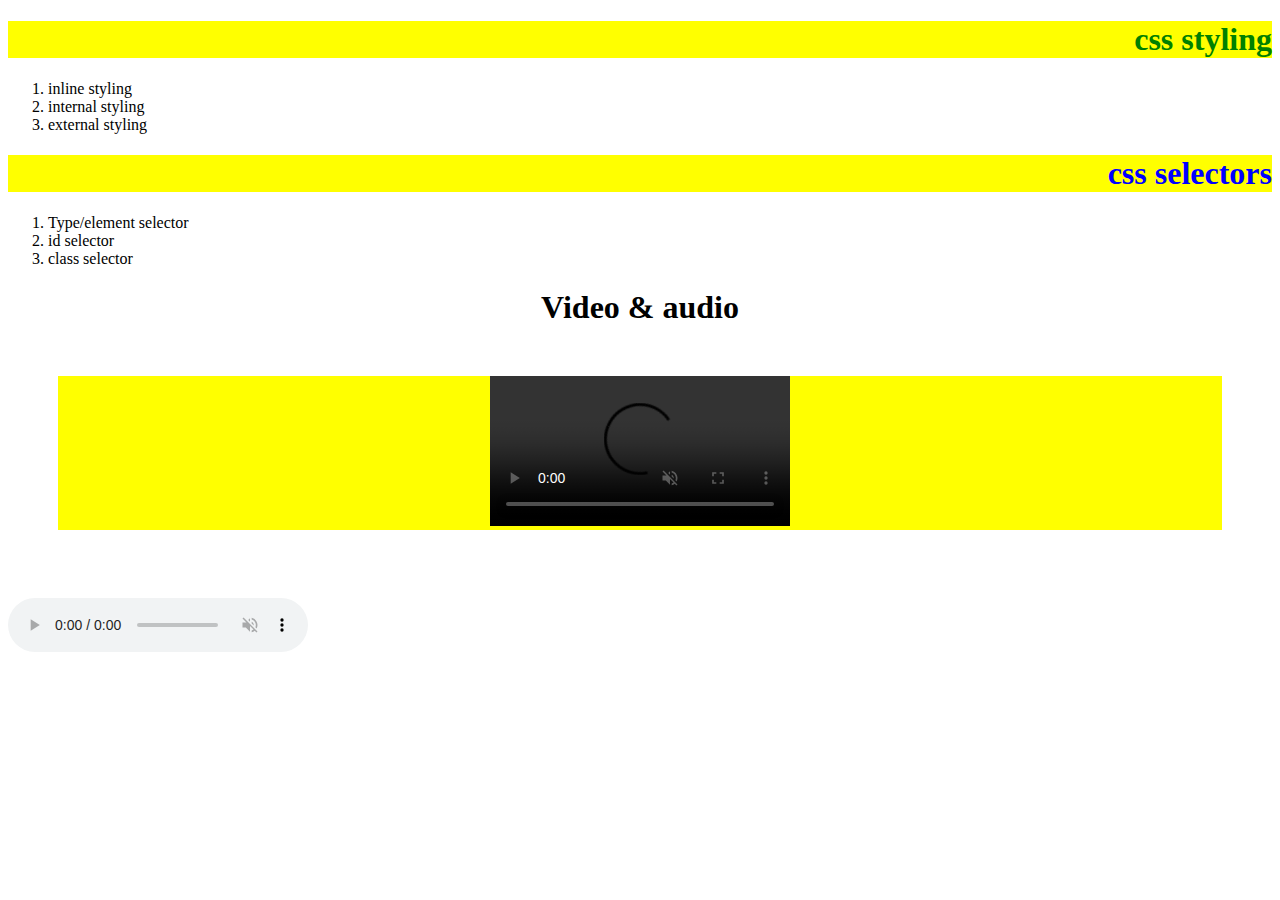
<file: css/class 11/index.html>
<!DOCTYPE html>
<html lang="en">
  <head>
    <meta charset="UTF-8" />
    <meta name="viewport" content="width=device-width, initial-scale=1.0" />
    <link rel="stylesheet" href="./styles.css" />
    <title>Class 11</title>
    <style>
      /* body {
        text-align: end;
      } */
    </style>
  </head>
  <body>
    <h1 class="css-selectors" style="color: green">css styling</h1>
    <ol>
      <li>inline styling</li>
      <li>internal styling</li>
      <li>external styling</li>
    </ol>
    <h1 class="css-selectors" style="color: blue">css selectors</h1>
    <ol>
      <li>Type/element selector</li>
      <li>id selector</li>
      <li>class selector</li>
    </ol>
    <h1 id="video-audio">Video & audio</h1>
    <div>
      <video
        controls
        autoplay
        loop
        muted
        src="https://www.w3schools.com/html/mov_bbb.mp4"></video>
    </div>
    <br />
    <audio
      controls
      autoplay
      loop
      muted
      src="https://www.w3schools.com/html/horse.ogg"></audio>
  </body>
</html>
</file>
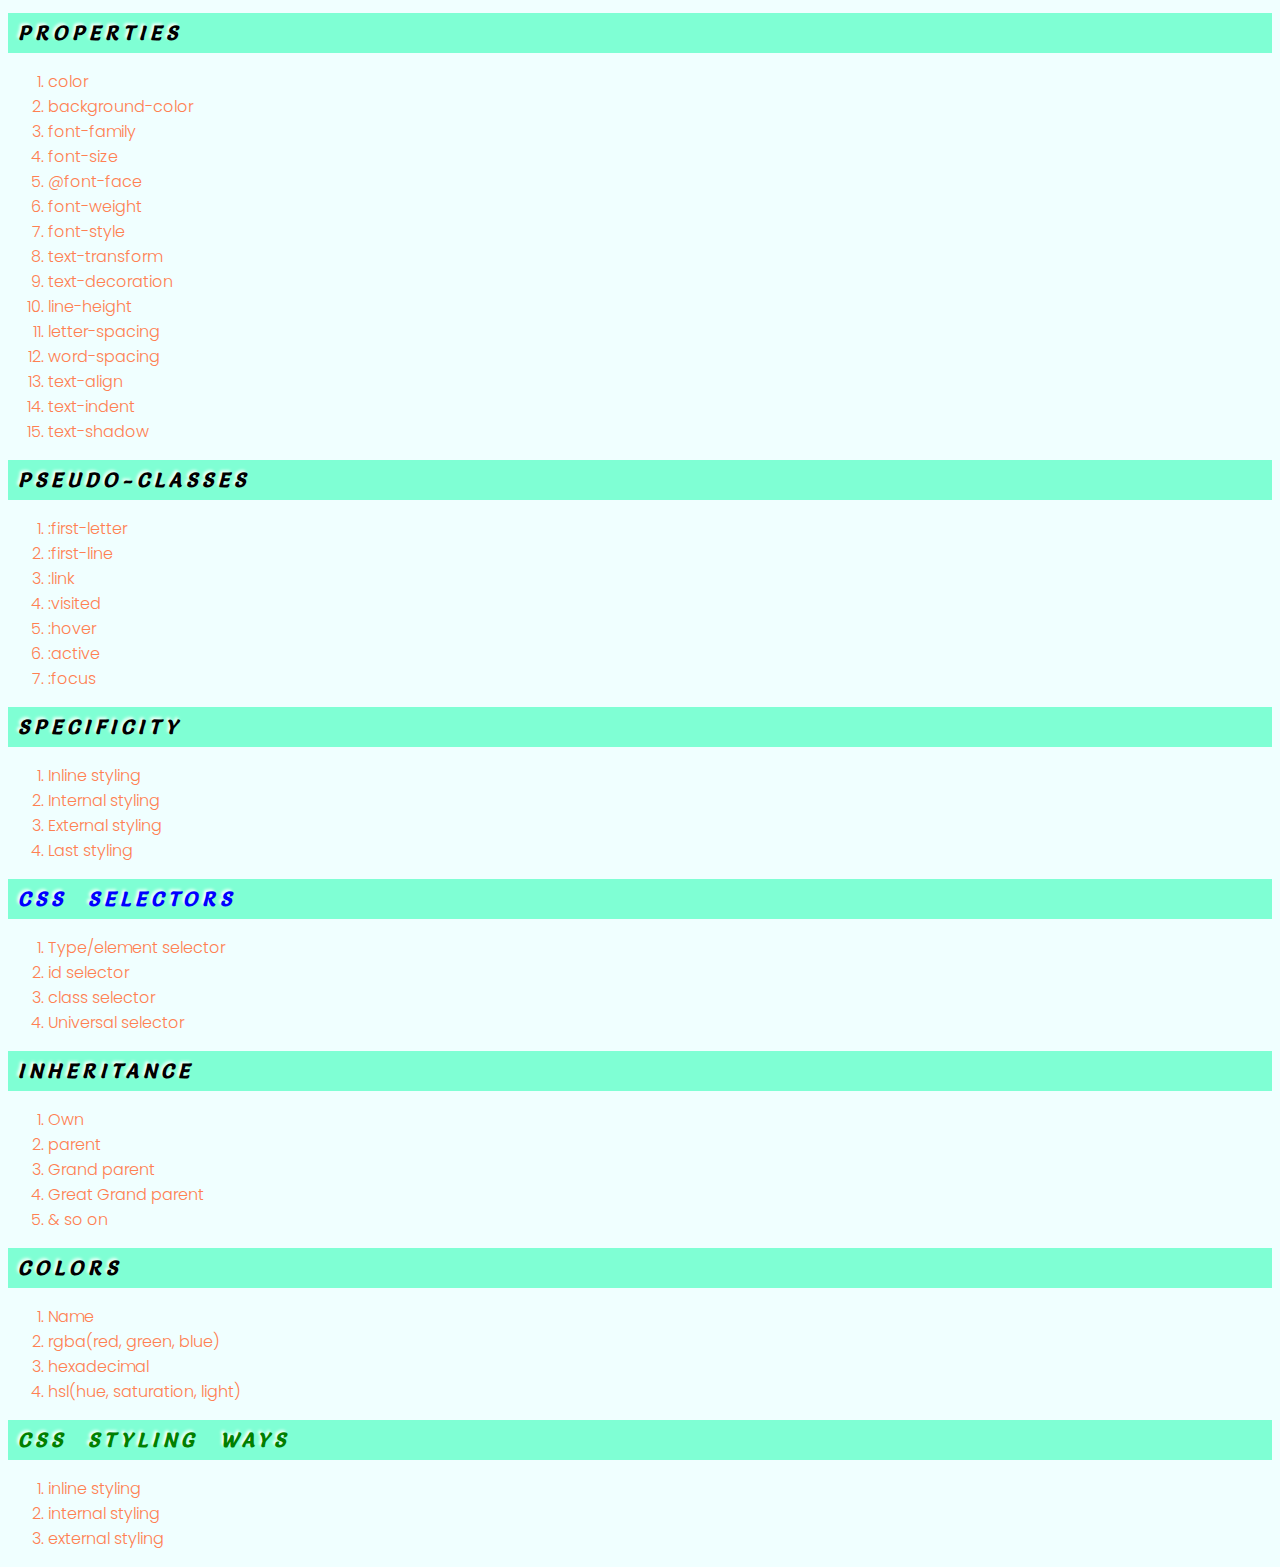
<file: css/class 12/index.html>
<!DOCTYPE html>
<html lang="en">
  <head>
    <meta charset="UTF-8" />
    <meta name="viewport" content="width=device-width, initial-scale=1.0" />
    <link rel="stylesheet" href="./styles.css" />

    <link rel="preconnect" href="https://fonts.googleapis.com" />
    <link rel="preconnect" href="https://fonts.gstatic.com" crossorigin />
    <link
      href="https://fonts.googleapis.com/css2?family=Poppins:ital,wght@0,100;0,200;0,300;0,400;0,500;0,600;0,700;0,800;0,900;1,100;1,200;1,300;1,400;1,500;1,600;1,700;1,800;1,900&family=Salsa&display=swap"
      rel="stylesheet" />
    <title>Class 12</title>
    <style>
      /* body {
        text-align: end;
      } */
      .css-selectors {
        color: black;
      }
    </style>
  </head>
  <body>
    <h1 class="css-selectors">Properties</h1>
    <ol>
      <li>color</li>
      <li>background-color</li>
      <li>font-family</li>
      <li>font-size</li>
      <li>@font-face</li>
      <li>font-weight</li>
      <li>font-style</li>
      <li>text-transform</li>
      <li>text-decoration</li>
      <li>line-height</li>
      <li>letter-spacing</li>
      <li>word-spacing</li>
      <li>text-align</li>
      <li>text-indent</li>
      <li>text-shadow</li>
    </ol>

    <h1 class="css-selectors">Pseudo-classes</h1>
    <ol>
      <li>:first-letter</li>
      <li>:first-line</li>
      <li>:link</li>
      <li>:visited</li>
      <li>:hover</li>
      <li>:active</li>
      <li>:focus</li>
    </ol>
    <h1 class="css-selectors">specificity</h1>
    <ol>
      <li>Inline styling</li>
      <li>Internal styling</li>
      <li>External styling</li>
      <li>Last styling</li>
    </ol>
    <h1 class="css-selectors" style="color: blue">css selectors</h1>
    <ol>
      <li>Type/element selector</li>
      <li>id selector</li>
      <li>class selector</li>
      <li>Universal selector</li>
    </ol>

    <h1 class="css-selectors">Inheritance</h1>
    <ol>
      <li>Own</li>
      <li>parent</li>
      <li>Grand parent</li>
      <li>Great Grand parent</li>
      <li>& so on</li>
    </ol>

    <h1 class="css-selectors">Colors</h1>
    <ol>
      <li>Name</li>
      <li>rgba(red, green, blue)</li>
      <li>hexadecimal</li>
      <li>hsl(hue, saturation, light)</li>
    </ol>

    <h1 class="css-selectors" style="color: green">css styling ways</h1>
    <ol>
      <li>inline styling</li>
      <li>internal styling</li>
      <li>external styling</li>
    </ol>
  </body>
</html>
</file>
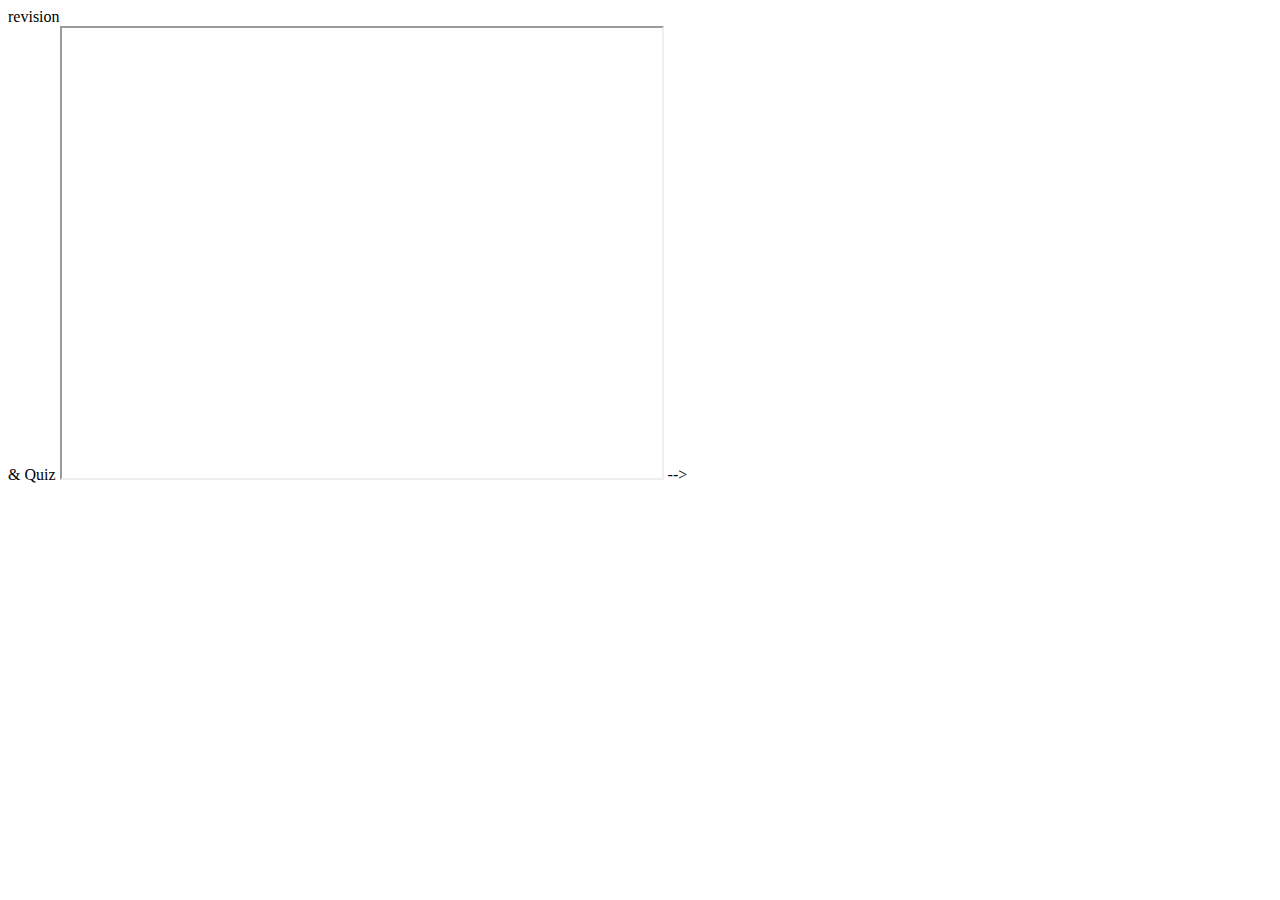
<file: html/class 10/index.html>
<html>
  <head>
    <title>Class 10</title>
  </head>
  <body>
    <div>
      <span>revision</span>
    </div>
    <span>&</span>
    <span>Quiz</span>
    <iframe
      width="600"
      height="450"
      src="https://en.wikipedia.org/wiki/IFrame"
    </iframe>
    <!-- <iframe width="560" height="315" src="https://www.youtube.com/embed/nM-k0TfqHek?si=pjuiJvMBRJa7g0qq" title="YouTube video player" frameborder="0" allow="accelerometer; autoplay; clipboard-write; encrypted-media; gyroscope; picture-in-picture; web-share" allowfullscreen></iframe> -->
  </body>
</html>
</file>
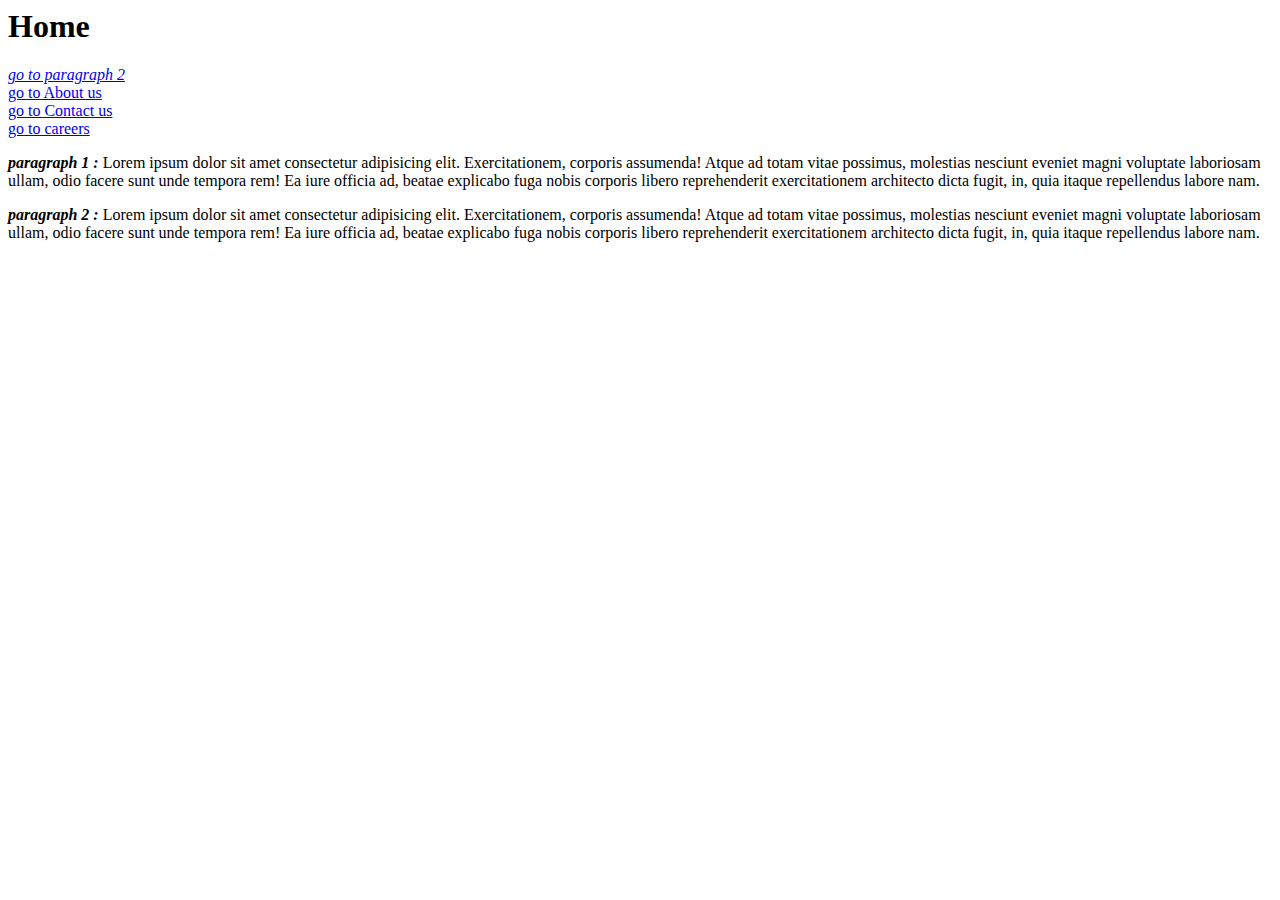
<file: html/class 4/index.html>
<html>
  <head>
    <title>Class 4</title>
  </head>

  <body>
    <h1>Home</h1>
    <a href="#paragraph-2"><i>go to paragraph 2</i></a>
    <br />
    <a href="./aboutus.html">go to About us</a>
    <br />
    <a href="./contactus.html" target="_blank">go to Contact us</a>
    <br />
    <a href="./careers.html">go to careers</a>

    <p>
      <b><i>paragraph 1 :</i></b> Lorem ipsum dolor sit amet consectetur
      adipisicing elit. Exercitationem, corporis assumenda! Atque ad totam vitae
      possimus, molestias nesciunt eveniet magni voluptate laboriosam ullam,
      odio facere sunt unde tempora rem! Ea iure officia ad, beatae explicabo
      fuga nobis corporis libero reprehenderit exercitationem architecto dicta
      fugit, in, quia itaque repellendus labore nam.
    </p>

    <p id="paragraph-2">
      <b><i>paragraph 2 :</i></b> Lorem ipsum dolor sit amet consectetur
      adipisicing elit. Exercitationem, corporis assumenda! Atque ad totam vitae
      possimus, molestias nesciunt eveniet magni voluptate laboriosam ullam,
      odio facere sunt unde tempora rem! Ea iure officia ad, beatae explicabo
      fuga nobis corporis libero reprehenderit exercitationem architecto dicta
      fugit, in, quia itaque repellendus labore nam.
    </p>

    <!-- <h1>Chapter 4 Anchor Element</h1>
    <a href="https://google.com" target="_blank">Go to Google</a>

    <a href="https://github.com">Got to github</a> -->
  </body>
</html>
</file>
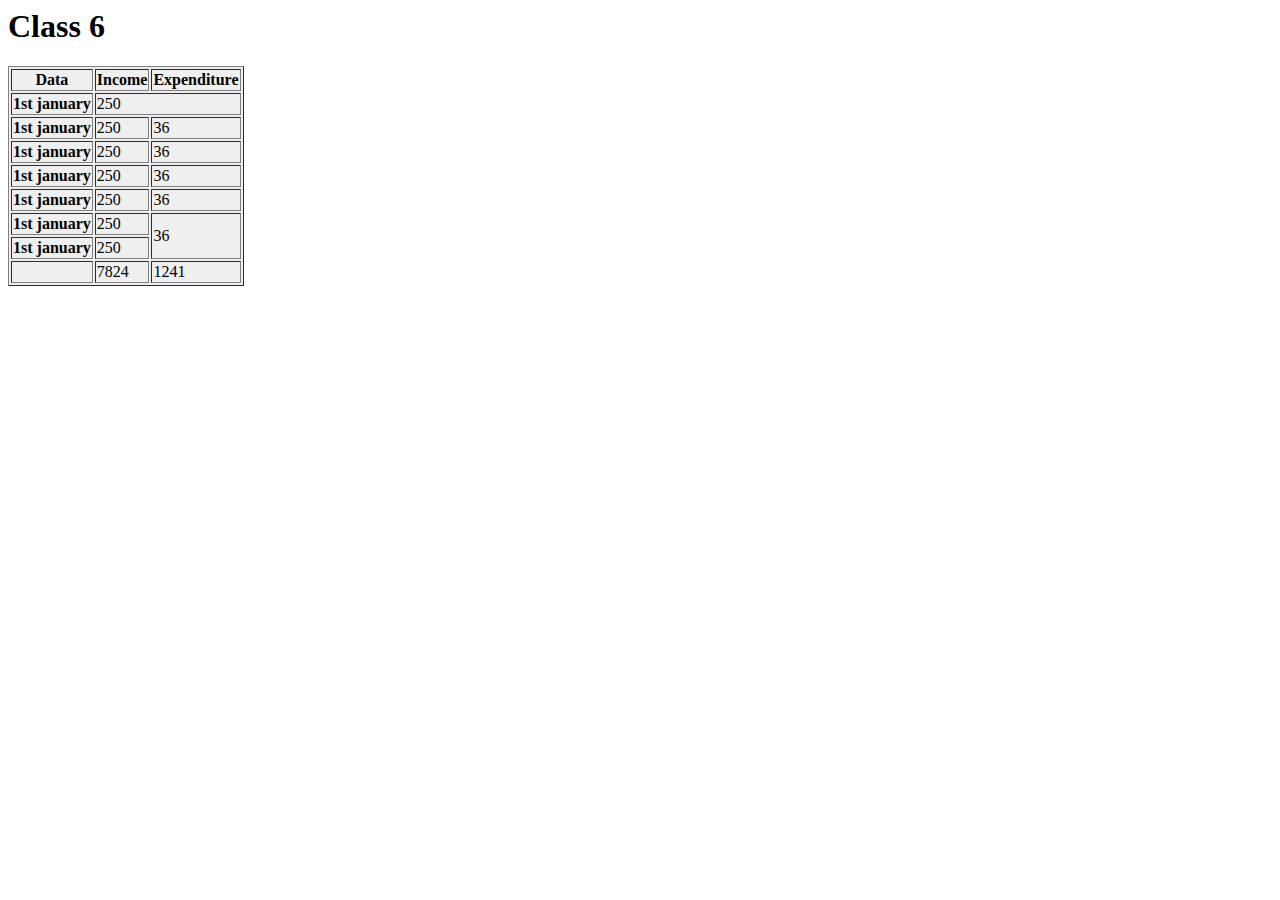
<file: html/class 6/index.html>
<html>
  <head>
    <title>Class 6</title>
  </head>
  <body>
    <h1>Class 6</h1>
    <table border="1px" bgcolor="#efefef">
      <thead>
        <tr>
          <th>Data</th>
          <th>Income</th>
          <th>Expenditure</th>
        </tr>
      </thead>
      <tbody>
        <tr>
          <th>1st january</th>
          <td colspan="2">250</td>
        </tr>
        <tr>
          <th>1st january</th>
          <td>250</td>
          <td>36</td>
        </tr>
        <tr>
          <th>1st january</th>
          <td>250</td>
          <td>36</td>
        </tr>
        <tr>
          <th>1st january</th>
          <td>250</td>
          <td>36</td>
        </tr>
        <tr>
          <th>1st january</th>
          <td>250</td>
          <td>36</td>
        </tr>
        <tr>
          <th>1st january</th>
          <td>250</td>
          <td rowspan="2">36</td>
        </tr>
        <tr>
          <th>1st january</th>
          <td>250</td>
        </tr>
      </tbody>
      <tfoot>
        <tr>
          <td></td>
          <td>7824</td>
          <td>1241</td>
        </tr>
      </tfoot>
    </table>
    <!-- <table border="1px">
      <tr>
        <th></th>
        <th>9am</th>
        <th>10am</th>
        <th>11am</th>
        <th>12am</th>
      </tr>
      <tr>
        <th>Monday</th>
        <td colspan="2" rowspan="2">Geography</td>
        <td rowspan="2">Math</td>
        <td>Art</td>
      </tr>
      <tr>
        <th>Tuesday</th>
        <td>History</td>
      </tr>
    </table> -->
    <!-- <table border="1px">
      <tr>
        <th></th>
        <th></th>
        <th>Saturday</th>
        <th>Sunday</th>
      </tr>
      <tr>
        <th>Ticket Sold:</th>
        <td>120</td>
        <td>135</td>
      </tr>
      <tr>
        <th>Total sales</th>
        <td>$600</td>
        <td>$675</td>
      </tr>
    </table> -->
    <!-- <table border="1px">
      <tr>
        <td>1</td>
        <td>2</td>
        <td>3</td>
      </tr>
      <tr>
        <td>4</td>
        <td>5</td>
        <td>6</td>
      </tr>
    </table> -->
  </body>
</html>
</file>
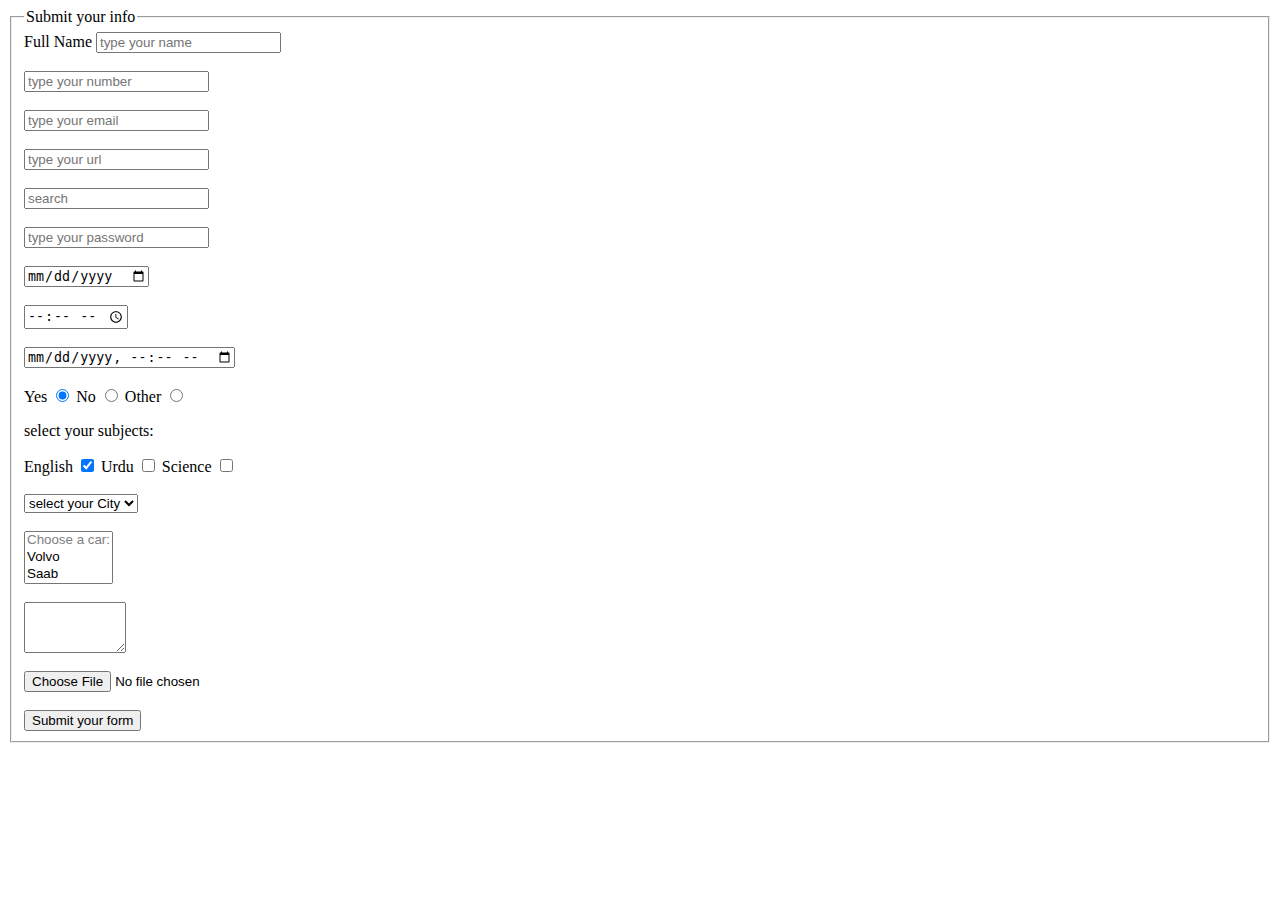
<file: html/class 9/index.html>
<html>
  <head>
    <title>Class 10</title>
  </head>
  <body>
    <form action="https://www.google.com" method="post">
      <fieldset>
        <legend>Submit your info</legend>
        <label for="f-name">Full Name</label>
        <input type="text" id="f-name" placeholder="type your name" />
        <br />
        <br />
        <input type="number" placeholder="type your number" />
        <br />
        <br />
        <input type="email" placeholder="type your email" />
        <br />
        <br />
        <input required type="url" placeholder="type your url" />
        <br />
        <br />
        <input required type="search" placeholder="search" />
        <br />
        <br />
        <input required type="password" placeholder="type your password" />
        <br />
        <br />
        <input type="date" />
        <br />
        <br />
        <input type="time" />
        <br />
        <br />
        <input type="datetime-local" />
        <br />
        <br />
        <label for="yes">Yes</label>
        <input name="radio-value" type="radio" id="yes" checked />
        <label for="no">No</label>
        <input name="radio-value" type="radio" id="no" />
        <label for="other">Other</label>
        <input name="radio-value" type="radio" id="other" />
        <p>select your subjects:</p>
        <label for="eng">English</label>
        <input type="checkbox" id="eng" checked />
        <label for="ur">Urdu</label>
        <input type="checkbox" id="ur" />
        <label for="sci">Science</label>
        <input type="checkbox" id="sci" />
        <br />
        <br />
        <select>
          <option disabled selected>select your City</option>
          <option value="1">Karachi</option>
          <option value="2">Islamabad</option>
        </select>
        <br />
        <br />
        <select multiple size="3">
          <option disabled>Choose a car:</option>
          <option value="volvo">Volvo</option>
          <option value="saab">Saab</option>
          <option value="opel">Opel</option>
          <option value="audi">Audi</option>
        </select>
        <br />
        <br />
        <textarea name="" id="" cols="10" rows="3"></textarea>
        <br />
        <br />
        <input type="file" accept="image/png, image/gif" />
        <br />
        <br />
        <!-- <button>Submit your form</button> -->
        <input type="submit" value="Submit your form" />
      </fieldset>
    </form>
  </body>
</html>
</file>
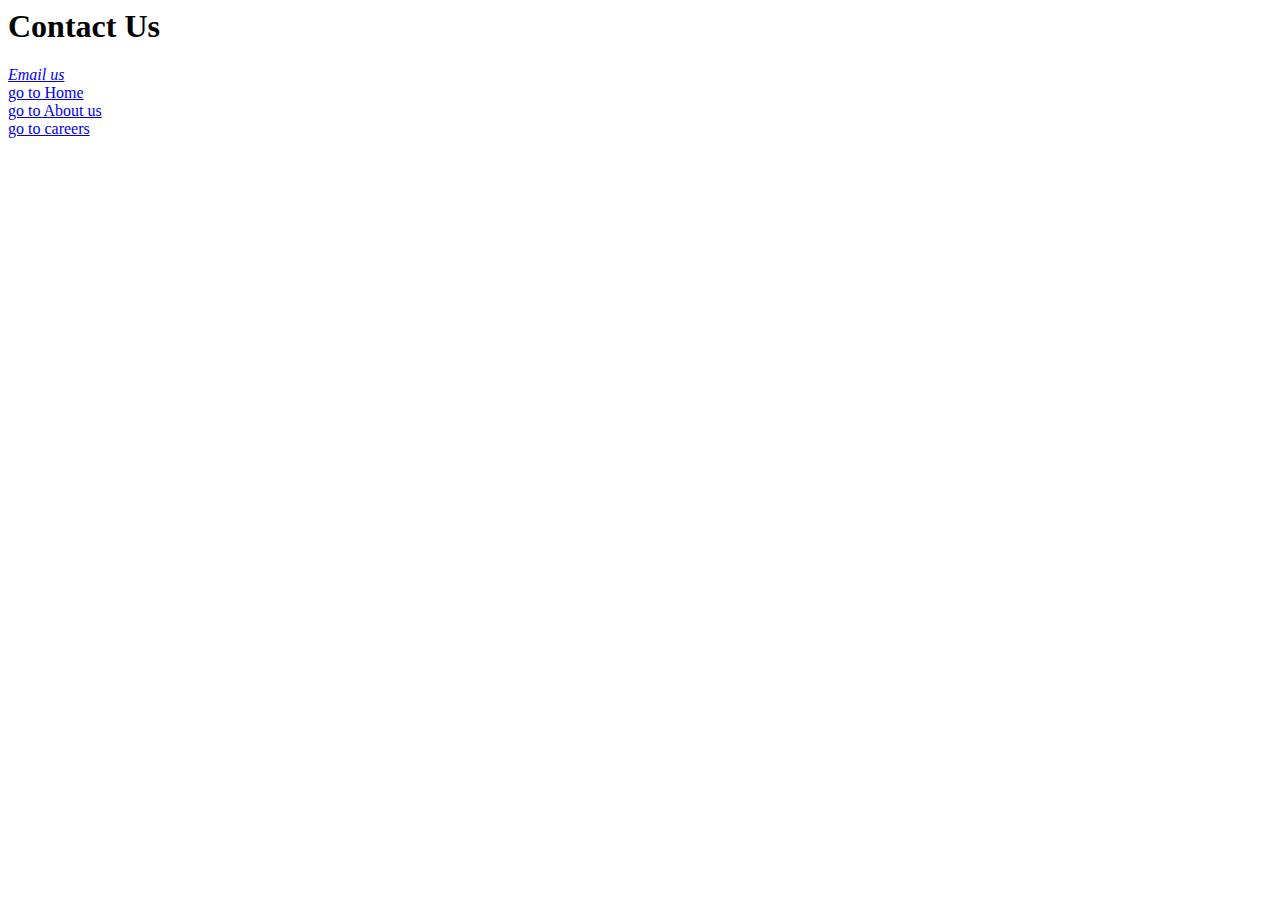
<file: html/class 4/contactus.html>
<html>
  <head>
    <title>Class 4</title>
  </head>

  <body>
    <h1>Contact Us</h1>
    <a href="mailto:saylani@gmail.com"><i>Email us</i></a>
    <br />
    <a href="./index.html">go to Home</a>
    <br />
    <a href="./aboutus.html">go to About us</a>
    <br />
    <a href="./careers.html">go to careers</a>
  </body>
</html>
</file>
<file: css/class 11/styles.css>
/* body {
  text-align: center;
} */

div {
  text-align: center;
  background-color: yellow;
  margin: 50px;
}

#video-audio {
  text-align: center;
}

.css-selectors {
  text-align: end;
  background-color: yellow;
}
</file>
<file: css/class 12/styles.css>
/* @font-face {
  font-family: "Salsa", cursive, monospace;
  src: url("fonts/chunkfive.eot");
} */

body {
  color: rgb(255, 128, 82);
  background-color: azure;
  font-family: "Poppins", sans-serif, Courier, monospace;
  font-weight: 300;
}

/*  */
* {
  /* color: aqua; */
}

div {
  text-align: center;
  background-color: yellow;
  margin: 50px;
}

#video-audio {
  text-align: center;
}

.css-selectors {
  /* text-align: end; */
  background-color: aquamarine;
  font-family: "Salsa", cursive, monospace;
  font-size: 20px;
  font-style: italic;
  text-transform: uppercase;
  line-height: 2;
  letter-spacing: 5px;
  word-spacing: 10px;
  text-indent: 10px;
  text-shadow: -2px -2px 3px white;
}
</file>
